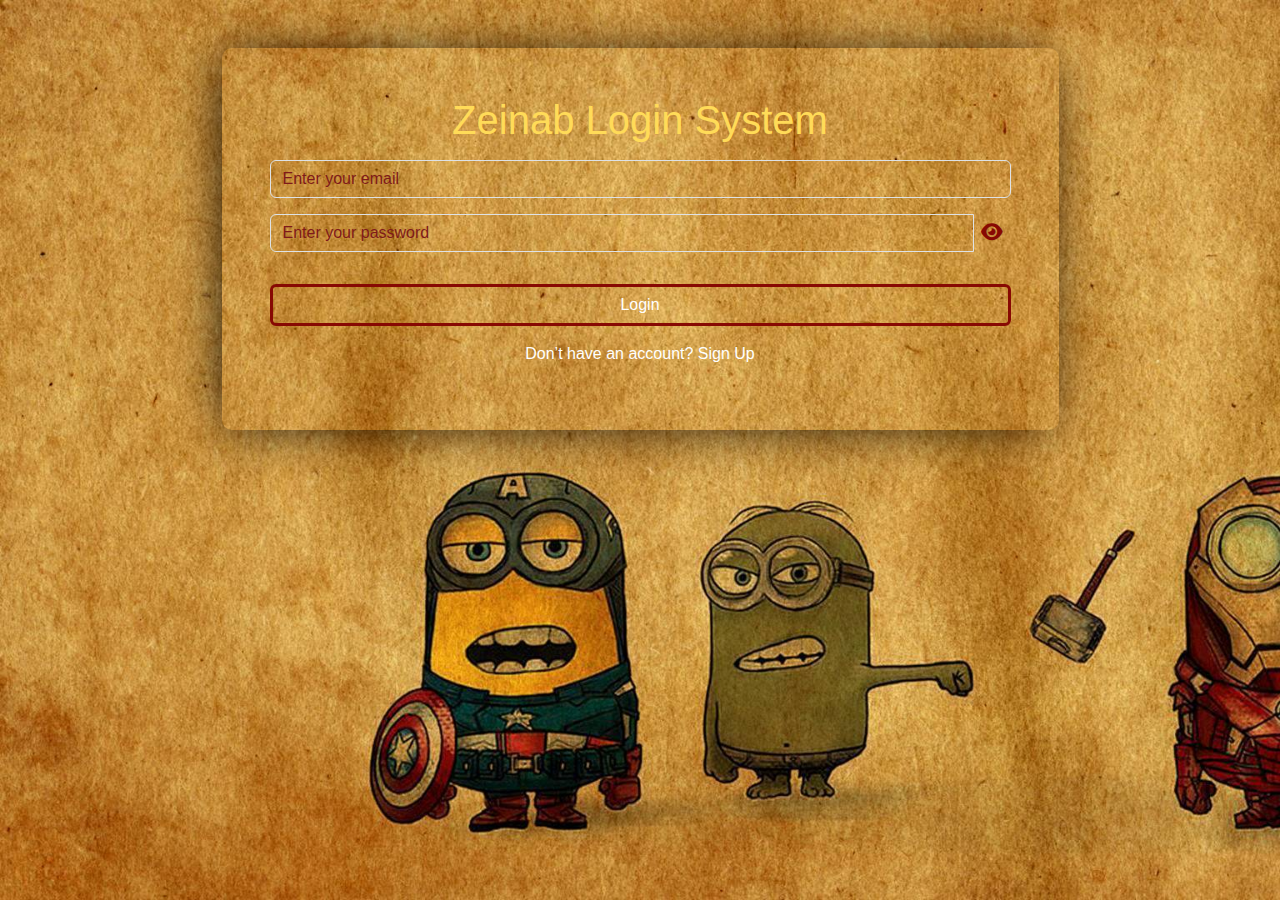
<file: index.html>
<!DOCTYPE html>
<html lang="en">

<head>
  <meta charset="UTF-8">
  <meta name="viewport" content="width=device-width, initial-scale=1.0">
  <title>Login</title>

  <link rel="stylesheet" href="css/all.min.css"> 
  <link rel="stylesheet" href="css/bootstrap.min.css">
  <link rel="stylesheet" href="css/style.css">
</head>

<body>
  <div class="container my-5 text-center">
    <div class="form mx-auto w-75 p-5">
      <h1>Zeinab Login System</h1>
      <input type="text" placeholder="Enter your email" id="loginemail" class="form-control my-3">

      <!-- Password field with toggle icon -->
      <div class="input-group my-3">
        <input type="password" placeholder="Enter your password" id="loginpassword" class="form-control">
        <span class="input-group-text" id="togglePassword">
          <i class="fas fa-eye"></i>
        </span>
      </div>

      <p id="error"></p>
      <button class="btn btn-outline-info w-100 my-3" id="loginbtn">Login</button>
      <p class="text-white">Don’t have an account? <a href="signup.html" class="text-white move">Sign Up</a></p>
    </div>
  </div>

  <script src="js/bootstrap.bundle.min.js"></script>
  <script src="js/index.js"></script>
</body>

</html>
</file>
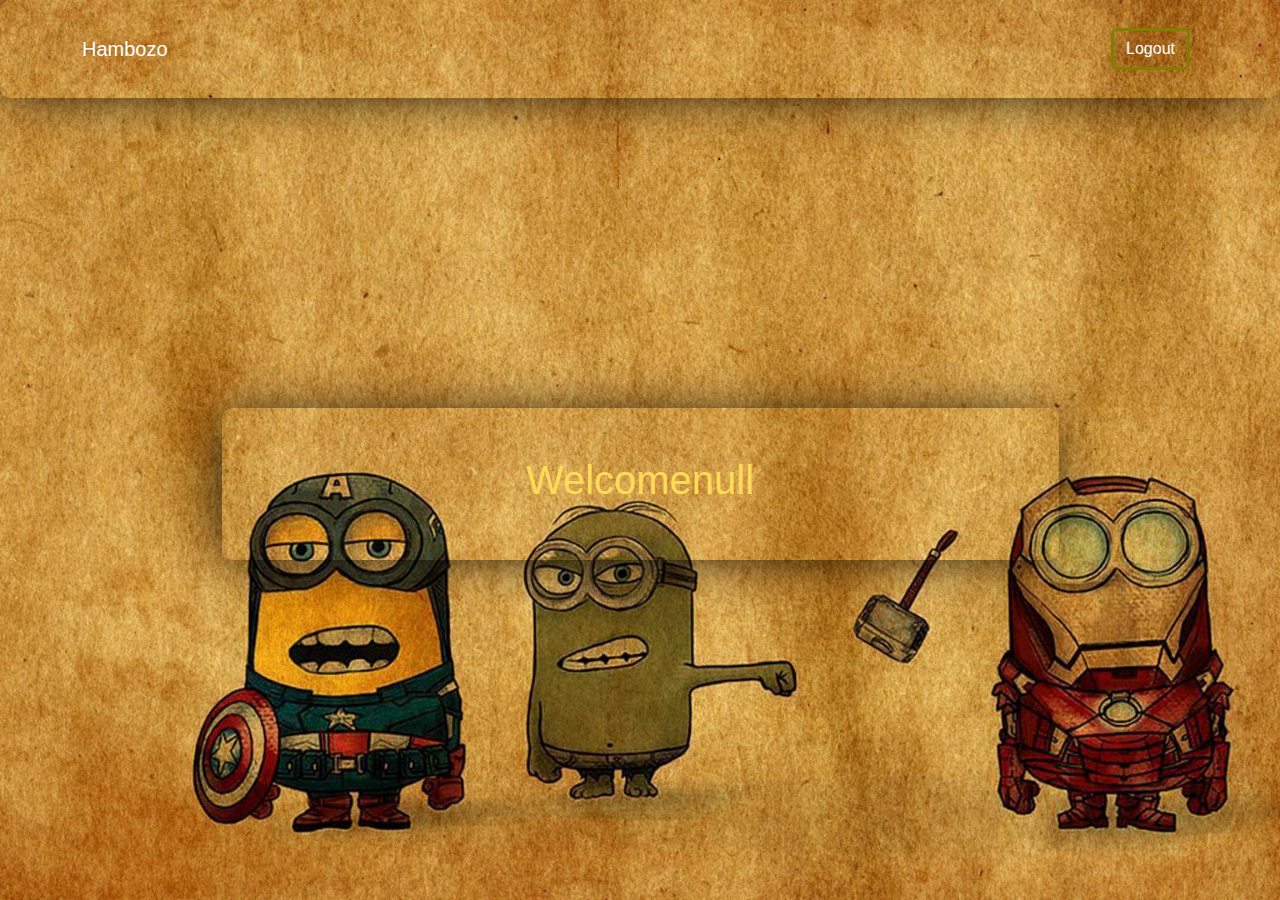
<file: home.html>
<!DOCTYPE html>
<html lang="en">

<head>
  <meta charset="UTF-8">
  <meta name="viewport" content="width=device-width, initial-scale=1.0">
  <title>home</title>

  <link rel="stylesheet" href="css/all.min.css">
  <link rel="stylesheet" href="css/bootstrap.min.css">
  <link rel="stylesheet" href="css/style.css">
</head>

<body class="home">

  <nav class="navbar navbar-expand-lg navbar-dark form px-5">
    <div class="container">
      <a class="navbar-brand" href="#">Hambozo</a>
      <button class="navbar-toggler" type="button" data-bs-toggle="collapse" data-bs-target="#navbarSupportedContent"
        aria-controls="navbarSupportedContent" aria-expanded="false" aria-label="Toggle navigation">
        <span class="navbar-toggler-icon"></span>
      </button>
      <div class="collapse navbar-collapse" id="navbarSupportedContent">
        <ul class="navbar-nav ms-auto">
          <li class="nav-item">
            <a class="nav-link" aria-current="page" href="index.html">
              <button class="btn w-100 btn-home" id="logout">Logout</button>
            </a>
          </li>
        </ul>
      </div>
    </div>
  </nav>


  <div class="container h-100 text-center d-flex justify-content-center align-items-center my-5">
    <div class="form mx-auto p-5 w-75">
      <h1 id="userName">Welcome</h1>
    </div>
  </div>

  <script src="js/bootstrap.bundle.min.js"></script>
  <script src="js/home.js"></script>
</body>

</html>
</file>
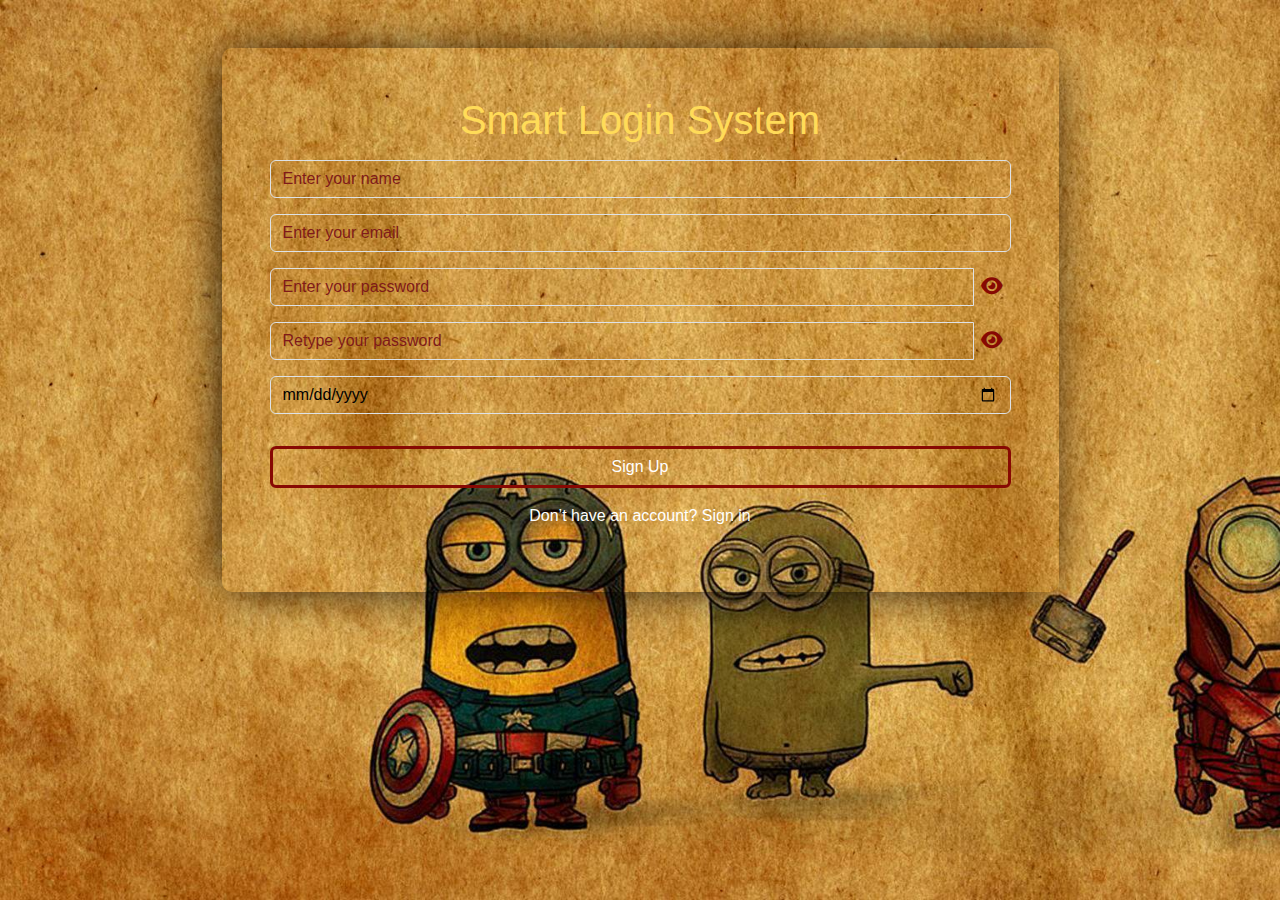
<file: signup.html>
<!DOCTYPE html>
<html lang="en">

<head>
  <meta charset="UTF-8">
  <meta name="viewport" content="width=device-width, initial-scale=1.0">
  <title>Login</title>

  <link rel="stylesheet" href="css/all.min.css"> 
  <link rel="stylesheet" href="css/bootstrap.min.css">
  <link rel="stylesheet" href="css/style.css">
</head>

<body>
  <div class="container my-5 text-center">
    <div class="form mx-auto w-75 p-5">
      <h1>Smart Login System</h1>
      <input type="text" placeholder="Enter your name" id="signupName" class="form-control my-3">
      <input type="text" placeholder="Enter your email" id="signupEmail" class="form-control my-3">

      <!-- Password Field with Eye Icon -->
      <div class="input-group my-3">
        <input type="password" placeholder="Enter your password" id="signupPassword" class="form-control">
        <span class="input-group-text" id="togglePassword">
          <i class="fas fa-eye"></i>
        </span>
      </div>

      <!-- Retype Password Field with Eye Icon -->
      <div class="input-group my-3">
        <input type="password" placeholder="Retype your password" id="retypePassword" class="form-control">
        <span class="input-group-text" id="toggleRetypePassword">
          <i class="fas fa-eye"></i>
        </span>
      </div>

      <input type="date" placeholder="Enter your birthdate" id="birthdate" class="form-control my-3">

      <p id="error"></p>
      <button class="btn btn-outline-info w-100 my-3" id="signupbtn">Sign Up</button>
      <p class="text-white">Don’t have an account? <a href="index.html" class="text-white move">Sign in</a></p>
    </div>
  </div>

  <script src="js/bootstrap.bundle.min.js"></script>
  <script src="js/signup.js"></script>
</body>

</html>
</file>
<file: css/style.css>
/* Global Styling */
* {
  box-sizing: border-box;
}

body {
  background-image: url('../images/69a79885c69bfe260433a2308954647c.jpeg'); 
  background-size: cover; 
  background-repeat: no-repeat;
  background-attachment: fixed;
  font-family: 'Titillium Web', sans-serif;
  color: white;
}

.home {
  height: 75vh;
  background-image: url('../images/69a79885c69bfe260433a2308954647c.jpeg'); 
  background-size: cover;
  background-repeat: no-repeat;
  background-position: center;
}

/* Input Styling */
input {
  background-color: transparent !important;
  color: black !important;
}

input::placeholder {
  color: rgb(127, 26, 26) !important;
}

input:focus {
  box-shadow: 0 0 0 0 transparent !important;
}

/* Headings */
h1 {
  color: #ffdb58;
  font-size: 40px;
}

/* Form Styling */
.form {
  background-color: transparent; 
  border-radius: 10px;
  padding: 20px;
  box-shadow: -5px 2px 54px -9px rgba(0, 0, 0, 1);
}

/* Links */
a.move {
  text-decoration: none;
}

a.move:hover {
  text-decoration: underline;
}

/* Buttons */
.btn {
  background-color: transparent;
  border: solid #870903; /* Thicker border with color */
  color: white;
}

.btn:focus {
  box-shadow: 0 0 0 0.2rem #870903;
}

.btn:hover {
  color: white;
  border: 5px solid #870903;
  background-color: #870903;
}

.btn-home {
  color: white;
  border-color: olive;
}

.btn-home:hover {
  background-color: olive;
  border: 5px solid olive;
}

/* Icon Styling */
.input-group-text {
  background-color: transparent; 
  border: none; 
  padding: 0.5rem; 
}

.input-group-text i {
  color: #870903; 
  font-size: 1.2rem; 
  cursor: pointer; 
  transition: color 0.3s ease;
}

.input-group-text:hover i {
  color: #ffdb58; 
}

.input-group-text:active i {
  color: olive; 
  transform: scale(1.1); 
  transition: transform 0.1s ease; 
}

.input-group-text:focus i {
  outline: none;
  color: #ffdb58; 
}

/* Responsive Design */
@media all and (min-width: 1400px) {
  .container-xxl,
  .container-xl,
  .container-lg,
  .container-md,
  .container-sm,
  .container {
    max-width: 1140px;
  }
}
</file>
